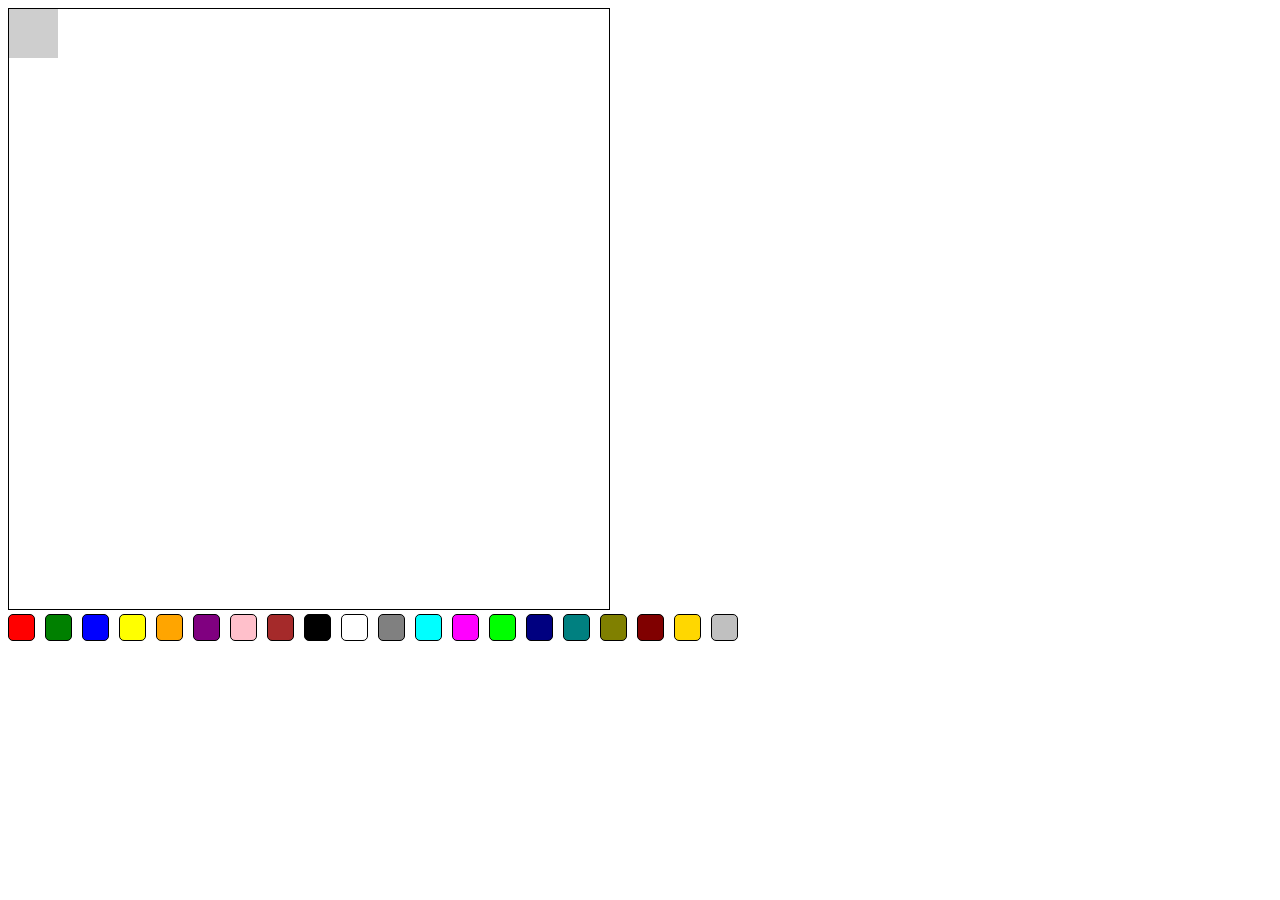
<file: Canva/index.html>
<!DOCTYPE html>
<html lang="en">
<head>
    <meta charset="UTF-8">
    <meta name="viewport" content="width=device-width, initial-scale=1.0">
    <title>Document</title>
    <link rel="stylesheet" href="style.css">
</head>
<body>
    <div class="area">
            <div class="mouse"></div>
    <canvas id="canvas" width="600" height="600">
        <p>
            Navegador ruim
        </p>
    </canvas>
    </div>
    <div class="colors">

    </div>
    <script src="script.js"></script>
</body>
</html>
</file>
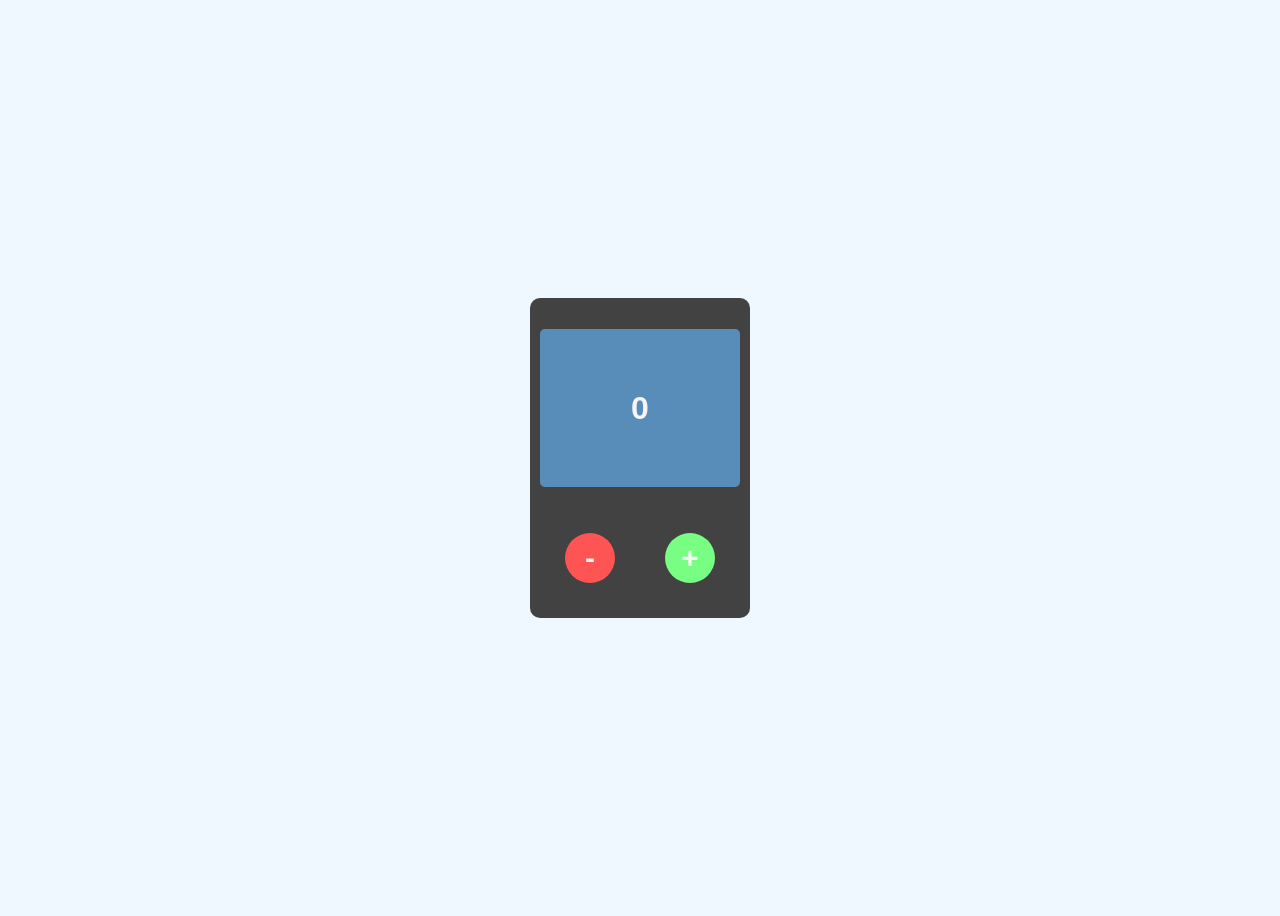
<file: contador/index.html>
<!DOCTYPE html>
<html lang="en">

<head>
    <meta charset="UTF-8">
    <meta name="viewport" content="width=device-width, initial-scale=1.0">
    <title>Document</title>
    <link rel="stylesheet" href="style.css">
</head>

<body>
    <div>
        <h1>
            
        </h1>
        <span>
            <button class="menos">
                -
            </button>
            <button class="mais">
                +
            </button>
        </span>
    </div>
    <script src="script.js"></script>
</body>

</html>
</file>
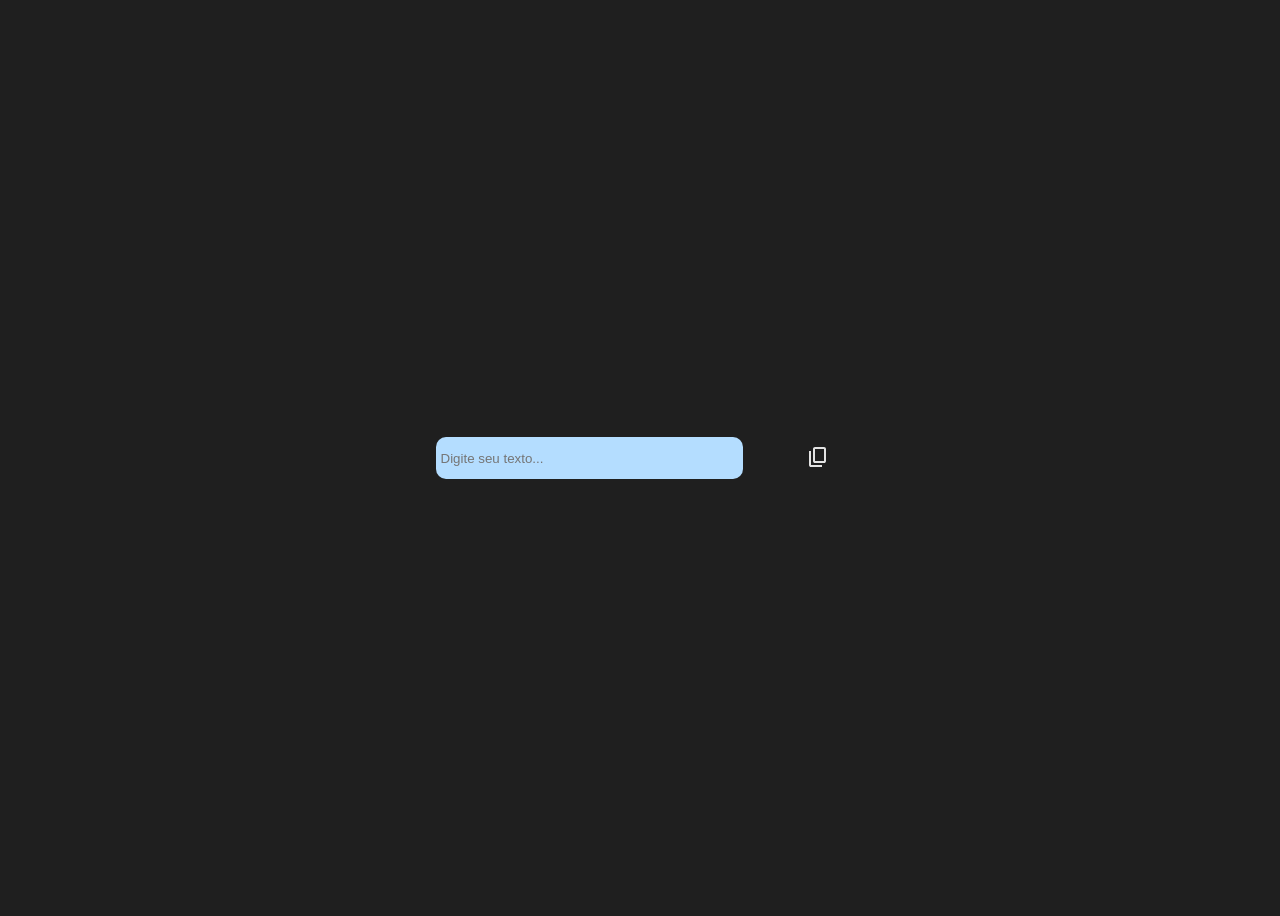
<file: Control Copy/index.html>
<!DOCTYPE html>
<html lang="en">

<head>
    <meta charset="UTF-8">
    <meta name="viewport" content="width=device-width, initial-scale=1.0">
    <title>Document</title>
    <link rel="stylesheet" href="style.css">
</head>

<body>  
    <svg class="check" xmlns="http://www.w3.org/2000/svg" height="24px" viewBox="0 -960 960 960" width="24px" fill="#e3e3e3"><path d="M382-240 154-468l57-57 171 171 367-367 57 57-424 424Z"/></svg>
               <svg class="copy" xmlns="http://www.w3.org/2000/svg" height="24px" viewBox="0 -960 960 960" width="24px" fill="#e3e3e3"><path d="M360-240q-33 0-56.5-23.5T280-320v-480q0-33 23.5-56.5T360-880h360q33 0 56.5 23.5T800-800v480q0 33-23.5 56.5T720-240H360Zm0-80h360v-480H360v480ZM200-80q-33 0-56.5-23.5T120-160v-560h80v560h440v80H200Zm160-240v-480 480Z"/></svg>
    <div>
        <input class="texto" type="text" placeholder="Digite seu texto...">
        <button class="control-c material-symbols-outlined">     
               <svg class="copy" xmlns="http://www.w3.org/2000/svg" height="24px" viewBox="0 -960 960 960" width="24px" fill="#e3e3e3"><path d="M360-240q-33 0-56.5-23.5T280-320v-480q0-33 23.5-56.5T360-880h360q33 0 56.5 23.5T800-800v480q0 33-23.5 56.5T720-240H360Zm0-80h360v-480H360v480ZM200-80q-33 0-56.5-23.5T120-160v-560h80v560h440v80H200Zm160-240v-480 480Z"/></svg>
        </button>
    </div>
    <script src="script.js"></script>
</body>

</html>
</file>
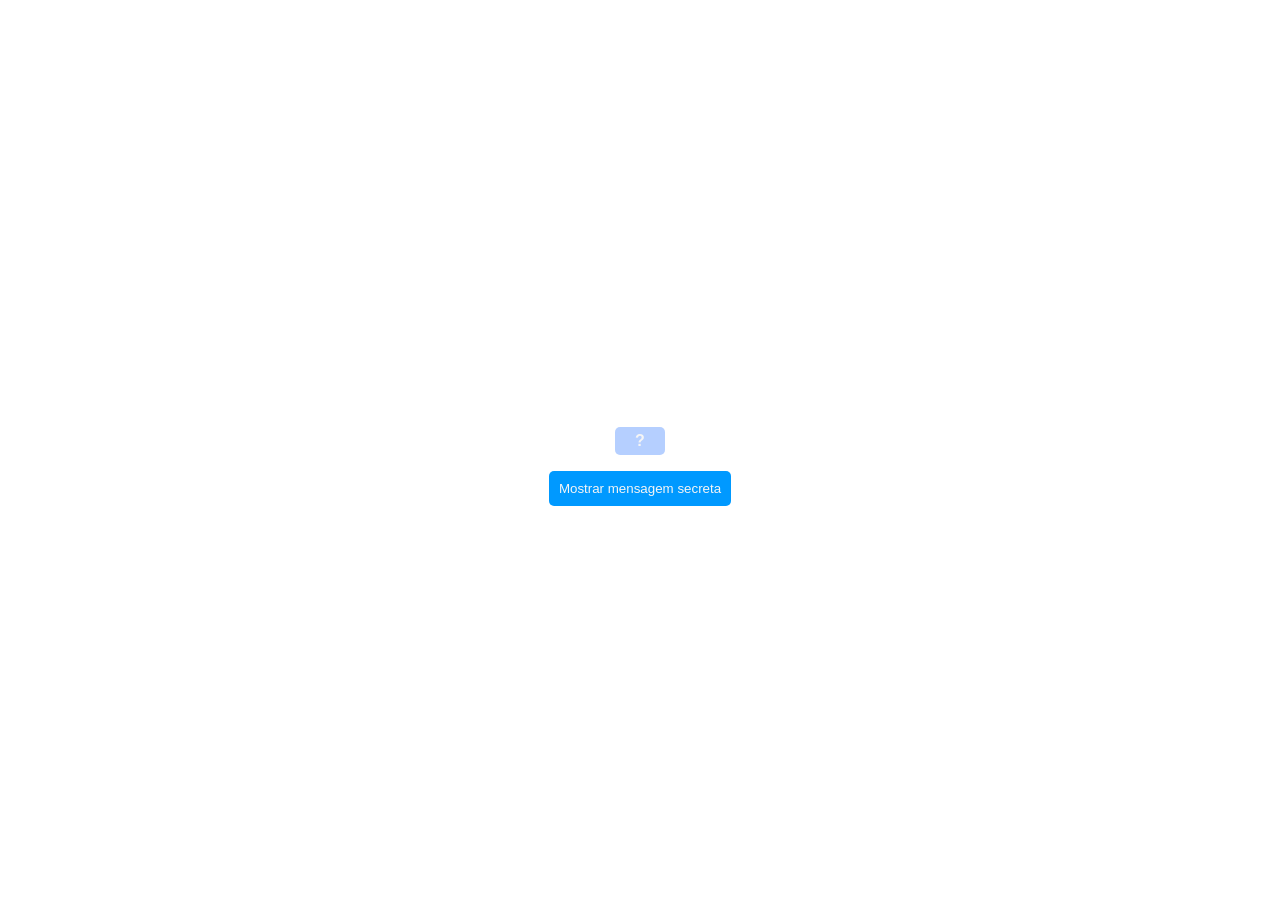
<file: Mensagem secreta/index.html>
<!DOCTYPE html>
<html lang="en">

<head>
    <meta charset="UTF-8">
    <meta name="viewport" content="width=device-width, initial-scale=1.0">
    <title>Document</title>
    <link rel="stylesheet" href="style.css">
</head>

<body>
    <div>
        <p>
            ?
        </p>
            <button class="mostrar">
                Mostrar mensagem secreta
            </button>
  
    </div>
    <script src="script.js"></script>
</body>

</html>
</file>
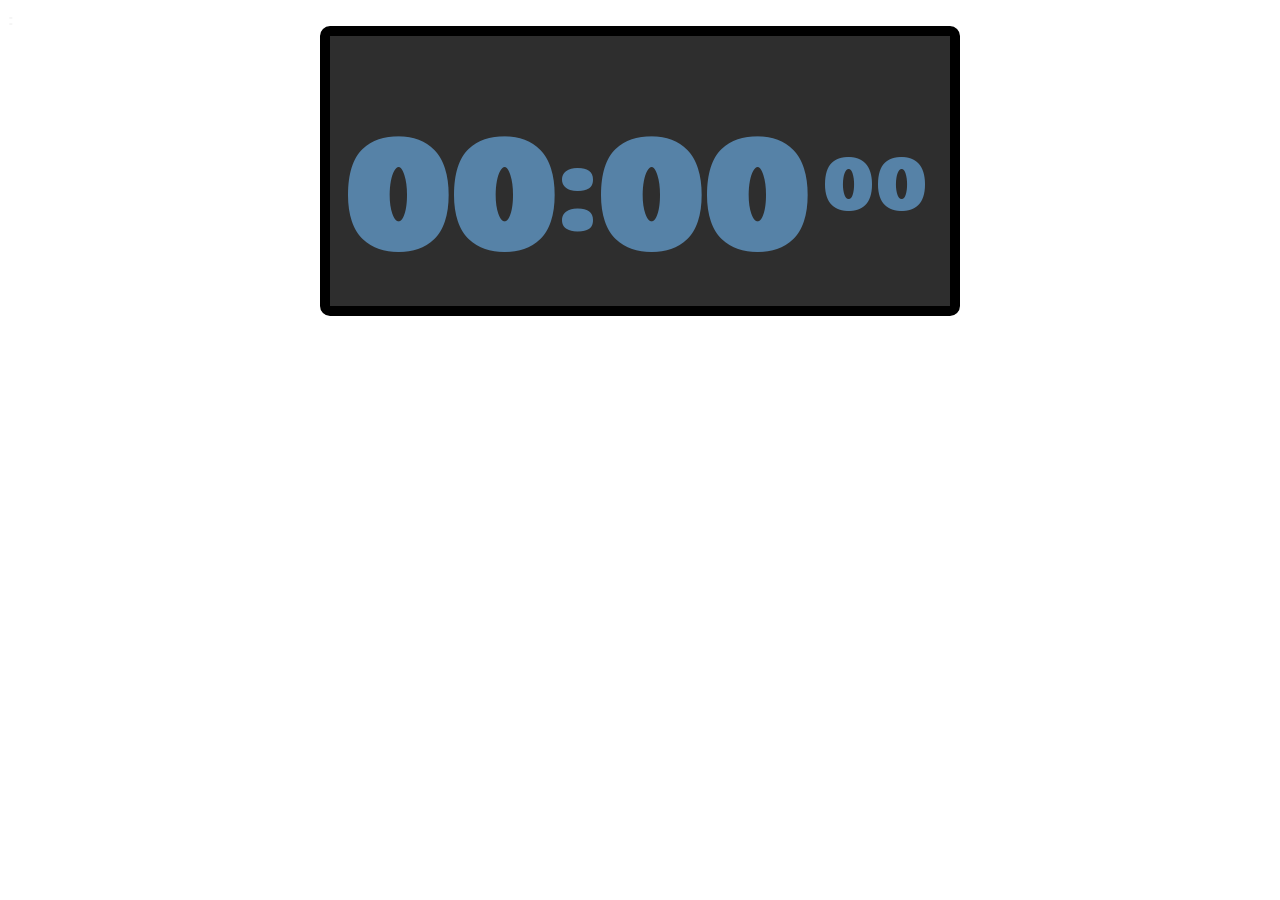
<file: Relogio digital/index.html>
<!DOCTYPE html>
<html lang="en">

<head>
    <meta charset="UTF-8">
    <meta name="viewport" content="width=device-width, initial-scale=1.0">
    <title>Document</title>
    <link rel="stylesheet" href="style.css">:
    <link rel="preconnect" href="https://fonts.googleapis.com">
    <link rel="preconnect" href="https://fonts.gstatic.com" crossorigin>
    <link href="https://fonts.googleapis.com/css2?family=Coiny&display=swap" rel="stylesheet">
</head>

<body class="google-font ">
    <div class="container">
        <h1 class="horas">
            00
        </h1>
        <h2>
            :
        </h2>
        <h1 class="minutos">
            00
        </h1>
        <p class="segundos">
            00
        </p>
    </div>
    <script src="script.js"></script>
</body>

</html>
</file>
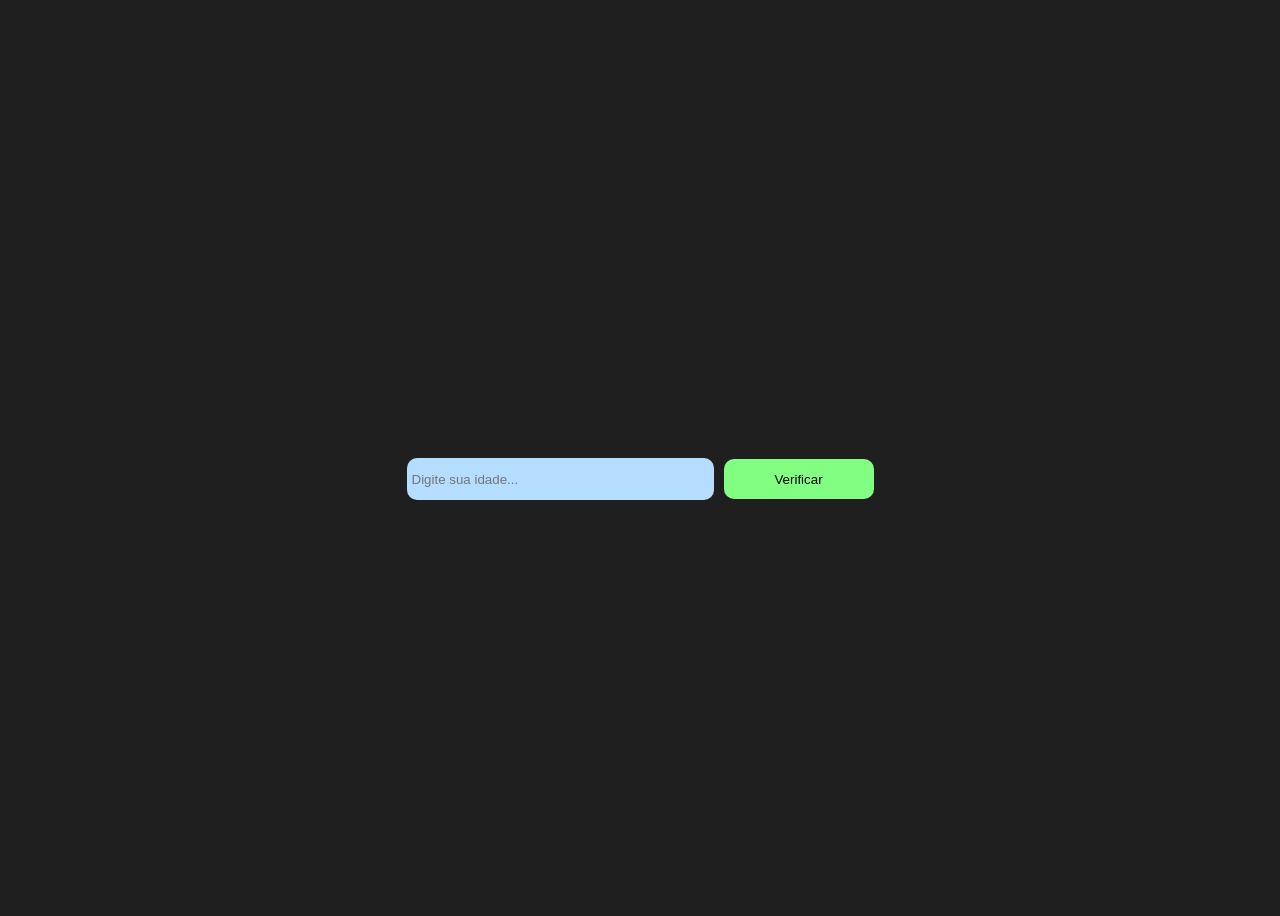
<file: Verificar Idade/index.html>
<!DOCTYPE html>
<html lang="en">

<head>
    <meta charset="UTF-8">
    <meta name="viewport" content="width=device-width, initial-scale=1.0">
    <title>Document</title>
    <link rel="stylesheet" href="style.css">
</head>

<body>
    <div>
        <p class="msg">
            
        </p>
        <span>
            <input class="texto" type="text" placeholder="Digite sua idade...">
            <button class="verif">
                Verificar
            </button>
        </span>
    </div>
    <script src="script.js"></script>
</body>

</html>
</file>
<file: Canva/style.css>
#canvas{
    border: 1px solid black;
}
.area{
    position: relative;
}
.mouse{
    width: 50px;
    height: 50px;
    background-color: #00000031;
    position: absolute;
}
.colors{
    display: flex;
    align-items: center;
    gap: 10px;
    
}

.color{
    width: 25px;
    height: 25px;
    border-radius: 5px;
    border: 1px solid black;
    cursor: pointer;
}
</file>
<file: contador/style.css>
body{
    display: flex;
    align-items: center;
    justify-content: center;
    height: 100dvh;
    background-color: aliceblue;
    font-family: sans-serif;
}
:root{
    color: whitesmoke;
}
.positivo {
    --color: #78ff83;
}
.negativo {
    --color: #ff5454;
}
div{
    display: flex;
    flex-direction: column;
    align-items: center;
    justify-content: space-between;
    background: rgb(66, 66, 66);
    width: 200px;
    height: 300px;
    padding: 10px;
    border-radius: 10px;
}
h1{
    background-color: rgba(102, 184, 255, 0.63);
    flex: 1;
    width: 100%;
    display: flex;
    align-items: center;
    justify-content: center;
    border-radius: 5px;
    font-weight: bolder;
    color:var(--color);
}
span {
    width: 100%;
    height: 100px;
    display: flex;
    align-items: center;
    justify-content: space-around;
}
button{
    border: none;
    border-radius: 100px;
    width: 50px;
    height: 50px;
    font-size: 30px;
    font-weight: bold;
    color: whitesmoke;
    cursor: pointer;
}
.menos{
    background-color: #ff5454;
}
.mais{
    background-color: #78ff83;
}
</file>
<file: Control Copy/style.css>
body{
    display: flex;
    align-items: center;
    justify-content: center;
    height: 100vh;
    background-color: rgb(31, 31, 31);
}
body > svg{
    opacity: 0;
}
div{
    display: flex;
    align-items: center;
}
input{
    padding-left: 5px;
}
input,button{
    border-radius: 10px;
    height: 40px;
    border: none;
}
input{
    width: 300px;
    background: rgb(180, 221, 255);
}
button{
    width: 150px;
    cursor: pointer;
    background: none;
}
</file>
<file: Mensagem secreta/style.css>
body{
    display: flex;
    align-items: center;
    justify-content: center;
    height: 100dvh;
    font-family: sans-serif;
}

div{
    display: flex;
    flex-direction: column;
    align-items: center;
}
p{
    background: rgba(72, 136, 255, 0.404);
    color: whitesmoke;
    padding: 5px 20px 5px 20px; 
    font-weight: bold;
    width: fit-content;
    display: flex;
    align-items: center;
    justify-content: center;
    border-radius: 5px;
}

button{
    padding: 10px;
    color: whitesmoke;
    background: rgb(0, 153, 255);
    border-radius: 5px;
    border: none;
    cursor: pointer;
}
button:hover{
    background: rgba(0, 153, 255, 0.623);
}
span {
    display: flex;
    gap: 10px;
}
</file>
<file: Relogio digital/style.css>
.container{
    position: relative;
    display: flex;
    align-items: center;
    justify-content: space-around;
    margin: 0 auto;
    border: 10px solid rgb(0, 0, 0);
    background: rgb(46, 46, 46);
    width: 600px;
    height: 250px;
    border-radius: 10px;
    padding: 10px;
    font-size: 80px;
    color: rgba(116, 192, 255, 0.582);
}
h1{
    width: 250px;
    text-align: center;
}
p{
    width: 150px;
    text-align: center;
}
.google-font {
   font-family: "Coiny", system-ui;
   color: whitesmoke;
  font-weight: 400;
  font-style: normal;
}
</file>
<file: Verificar Idade/style.css>
body{
    display: flex;
    align-items: center;
    justify-content: center;
    height: 100vh;
    background-color: rgb(31, 31, 31);
}
:root{
    --p-color: #ff5959;
}
.maior{
    --p-color: #84ff84;
}
p{
    color: var(--p-color);
    height: 10px;
}
span{
    display: flex;
    align-items: center;
    gap: 10px;
}
input{
    padding-left: 5px;
}
input,button{
    border-radius: 10px;
    height: 40px;
    border: none;
}
input{
    width: 300px;
    background: rgb(180, 221, 255);
}
button{
    width: 150px;
    cursor: pointer;
    background: rgb(130, 255, 130);
}
</file>
